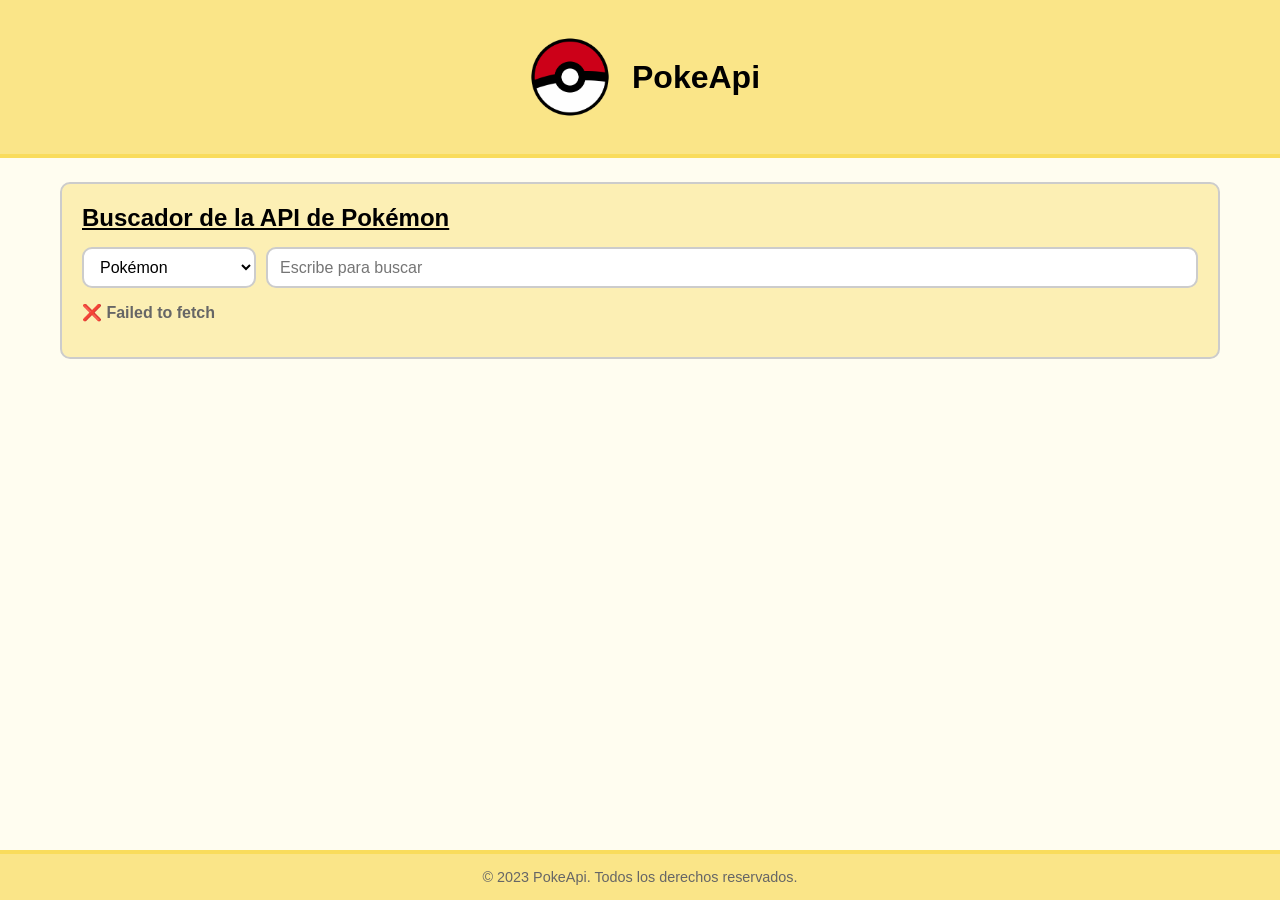
<file: index.html>
<!DOCTYPE html>
<html lang="es">
<head>
    <meta charset="UTF-8">
    <meta name="viewport" content="width=device-width, initial-scale=1.0">
    <link rel="stylesheet" href="assets/css/style.css">
    <link rel="icon" type="image/png" href="assets/img/bola-pokemon.png">
    <title>PokeApi</title>
</head>
<body>
    <header>
        <img src="assets/img/bola-pokemon.png" alt="Logo PokeApi">
        <h1>PokeApi</h1>
    </header>
    <main>
        <section class="card">
            <h2>Buscador de la API de Pokémon</h2>
            <form class="search-controls" role="search" onsubmit="event.preventDefault();">
                <select id="entityTypes" class="form-select" aria-label="Selección de categoría">
                    <option value="pokemon">Pokémon</option>
                    <option value="type">Tipo</option>
                    <option value="ability">Habilidades</option>
                    <option value="move">Movimientos</option>
                    <option value="item">Objetos</option>
                    <option value="location">Localizaciones</option>
                    <option value="region">Regiones</option>
                    <option value="generation">Generaciones</option>
                    <option value="egg-group">Grupos de Huevo</option>
                </select>
                <input type="text" id="searchInput" class="search-input" placeholder="Escribe para buscar" aria-label="Campo de búsqueda">
            </form>
            <p id="searchState" class="search-state hidden" role="status" aria-live="polite">Cargando resultados...</p>
            <output id="searchResults" class="results-grid">
                <!-- Tarjetas dinámicas desde la API -->
            </output>
        </section>
    </main>
    <footer>
        <p>&copy; 2023 PokeApi. Todos los derechos reservados.</p>
    </footer>
    <script src="assets/js/api.js"></script>
    <script src="assets/js/ui.js"></script>
</body>
</html>
</file>
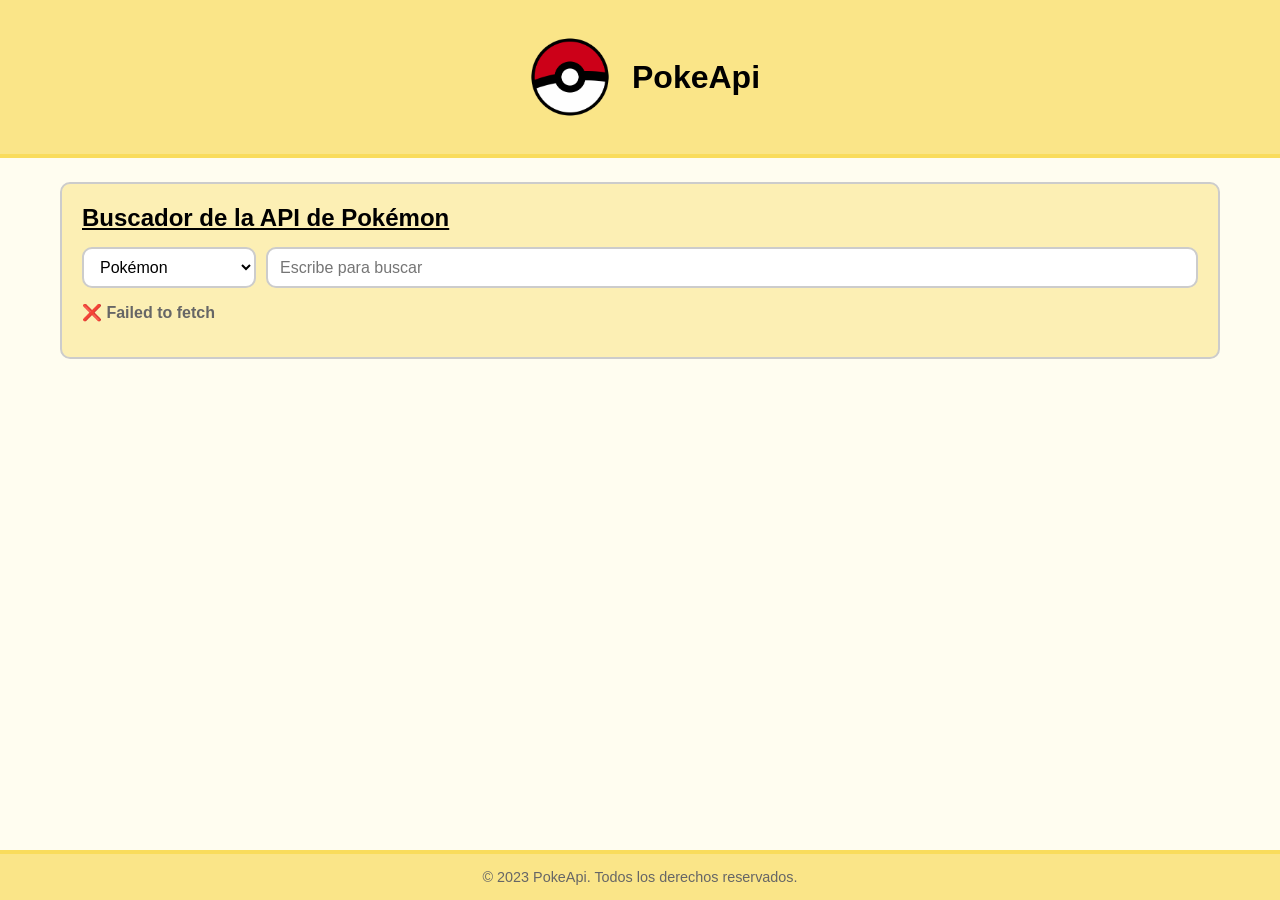
<file: detalle.html>
<!DOCTYPE html>
<html lang="es">
<head>
    <meta charset="UTF-8">
    <meta name="viewport" content="width=device-width, initial-scale=1.0">
    <title>Detalle Objeto</title>
    <link rel="stylesheet" href="assets/css/style.css">
    <link rel="icon" type="image/png" href="assets/img/bola-pokemon.png">
</head>
<body>
    <header>
        <img src="assets/img/bola-pokemon.png" alt="Logo PokeApi">
        <h1>PokeApi</h1>
    </header>
    <main class="app-container">

    <!-- Botón volver al buscador -->
    <a href="index.html" class="btn-back">← Volver al buscador</a>

    <!--
        Contenedor donde se inyecta todo el detalle dinámicamente.
        Empieza con el spinner de carga.
    -->
    <div id="detailContainer">
        <p class="detail-loading">Cargando datos...</p>
    </div>

</main>
    <footer>
        <p>&copy; 2023 PokeApi. Todos los derechos reservados.</p>
    </footer>
    <script src="assets/js/api.js"></script>
    <script src="assets/js/detalle.js"></script>
</body>
</html>
</file>
<file: assets/css/style.css>
:root {
    --amarillo:       #F9DC5C;
    --amarillo-claro: #FAE588;
    --fondo-card:     #FCEFB4;
    --fondo-body:     #fffdf0;
    --borde:          #F9DC5C;
    --muted:          #666;
    --radio:          10px;
}

*{
    padding: 0;
    margin: 0;
    box-sizing: border-box;
}


body {
    font-family: 'Outfit', Arial, sans-serif;
    background-color: var(--fondo-body);
    display: flex;
    flex-direction: column;
    min-height: 100vh;
}

h2{
    text-decoration: underline;
}

a { color: inherit; text-decoration: none; }


/*Header*/

header {
    background-color: var(--amarillo-claro);
    padding: 15px 20px;
    border-bottom: 4px solid var(--borde);
    display: flex;
    justify-content: center;
    align-items: center;
    gap: 12px;
}

header img{ width: 100px;}

/*Main*/

main{
    padding: 24px 20px;
    flex: 1;
    max-width: 1200px;
    width: 100%;
    display: flex;
    flex-direction: column;
    gap:20px;
    margin: 0 auto;
}

.card{
    background-color: var(--fondo-card);
    border: 2px solid #ccc;
    border-radius: var(--radio);
    padding: 20px;
    display: flex;
    flex-direction: column;
    gap: 15px;
}

/*Buscador*/
.search-controls{
    display: flex;
    gap: 10px;
    flex-wrap: wrap;
}

.form-select, .search-input{
    padding: 9px 12px;
    font-size: 1rem;
    border: 2px solid #ccc;
    border-radius: var(--radio);
    background: #fff;
    font-family: inherit;
}

.search-input { flex: 1; min-width: 160px; }

.form-select:focus, .search-input:focus {
    outline: none;
    border-color: var(--amarillo);
}

.search-state {
    font-weight: 600;
    color: var(--muted);
}

.hidden {
    display: none;
}

/*Footer*/
footer{
    background-color: var(--amarillo-claro);
    text-align: center;
    padding: 15px;
    border-top: 4px solid var(--borde);
    font-size: .9rem;
    color: var(--muted);
    width: 100%;
}

/*Resultados*/
.results-grid {
    display: grid;
    grid-template-columns: repeat(auto-fill, minmax(140px, 1fr));
    gap: 15px;
}

.poke-card{
    background: #fff;
    border: 2px solid var(--borde);
    border-radius: var(--radio);
    text-align: center;
    overflow: hidden;
    transition: transform .18s, box-shadow .18s;
}

.poke-card:hover {
    transform: translateY(-4px);
    box-shadow: 0 6px 18px rgba(0,0,0,.12);
}

.poke-card a {
    display: flex;
    flex-direction: column;
    align-items: center;
    padding: 12px 8px;
    gap: 4px;
}

.poke-card img {
    width: 96px;
    height: 96px;
    object-fit: contain;
}

.poke-card h3 {
    font-size: .9rem;
    text-transform: capitalize;
    font-weight: 700;
}

.poke-id {
    font-size: .75rem;
    color: var(--muted);
}

/*Grid*/
.generic-card{
    background: #fff;
    border: 2px solid var(--borde);
    border-radius: var(--radio);
    transition: transform .18s, box-shadow .18s;
}

.generic-card:hover {
    transform: translateY(-3px);
    box-shadow: 0 4px 14px rgba(0,0,0,.1);
}

.generic-card a {
    display: block;
    padding: 14px 16px;
}

.generic-card h3 {
    font-size: .95rem;
    text-transform: capitalize;
}

/*Tipo*/
.poke-types {
    display: flex;
    flex-wrap: wrap;
    gap: 4px;
    justify-content: center;
}

.type-badge {
    font-size: .7rem;
    font-weight: 700;
    color: #fff;
    padding: 2px 8px;
    border-radius: 20px;
    text-transform: capitalize;
}

/*Boton de volver en detalle*/
.btn-back {
    display: inline-block;
    padding: 8px 16px;
    background: var(--amarillo);
    border-radius: var(--radio);
    font-weight: 700;
    font-size: .9rem;
    transition: opacity .2s;
}

.btn-back:hover { opacity: .75; }

/*Detalle izquierda*/
.detail-layout {
    display: flex;
    gap: 28px;
    flex-wrap: wrap;
    align-items: flex-start;
}

.detail-panel-left {
    flex: 0 0 220px;
    display: flex;
    flex-direction: column;
    align-items: center;
    gap: 10px;
    background: var(--fondo-card);
    border: 2px solid var(--borde);
    border-radius: var(--radio);
    padding: 20px 16px;
}

.detail-panel-left img {
    width: 180px;
    height: 180px;
    object-fit: contain;
}

.detail-id {
    font-size: .85rem;
    color: var(--muted);
    font-weight: 600;
}

.detail-name {
    font-size: 1.4rem;
    text-transform: capitalize;
    font-weight: 800;
}

.sprite-row {
    display: flex;
    gap: 6px;
    flex-wrap: wrap;
    justify-content: center;
}

.sprite-mini {
    width: 56px;
    height: 56px;
    object-fit: contain;
    border: 2px solid #ddd;
    border-radius: 8px;
    cursor: pointer;
    transition: border-color .2s;
}

.sprite-mini:hover { border-color: var(--amarillo); }


/*Detalle derecha*/
.detail-panel-right {
    flex: 1;
    min-width: 260px;
    display: flex;
    flex-direction: column;
    gap: 16px;
}

.detail-section {
    background: var(--fondo-card);
    border: 2px solid var(--borde);
    border-radius: var(--radio);
    padding: 16px;
    display: flex;
    flex-direction: column;
    gap: 10px;
}

.detail-section h3 {
    font-size: 1rem;
    border-bottom: 1px solid var(--borde);
    padding-bottom: 6px;
}

/*Info*/
.info-grid {
    display: grid;
    grid-template-columns: repeat(auto-fill, minmax(130px, 1fr));
    gap: 10px;
}

.info-item {
    display: flex;
    flex-direction: column;
    gap: 2px;
}

.info-item .label {
    font-size: .75rem;
    color: var(--muted);
    text-transform: uppercase;
    font-weight: 700;
}

.info-item .value {
    font-size: .95rem;
    font-weight: 600;
    text-transform: capitalize;
}

/*Estadisticas*/
.stats-list {
    display: flex;
    flex-direction: column;
    gap: 6px;
}

.stat-row {
    display: flex;
    align-items: center;
    gap: 8px;
}

.stat-name {
    width: 72px;
    font-size: .8rem;
    text-transform: capitalize;
    color: var(--muted);
    flex-shrink: 0;
}

.stat-val {
    width: 32px;
    font-weight: 700;
    font-size: .85rem;
    text-align: right;
    flex-shrink: 0;
}

.stat-bar-bg {
    flex: 1;
    height: 8px;
    background: #ddd;
    border-radius: 4px;
    overflow: hidden;
}

.stat-bar {
    height: 100%;
    border-radius: 4px;
    transition: width .4s ease;
}

/*Habilidades*/
.moves-grid {
    display: flex;
    flex-wrap: wrap;
    gap: 6px;
}

.move-badge {
    font-size: .78rem;
    padding: 3px 10px;
    background: var(--amarillo-claro);
    border: 1px solid var(--borde);
    border-radius: 20px;
    text-transform: capitalize;
    font-weight: 600;
}

/*Estados de carga y error*/
.detail-loading,
.detail-error {
    text-align: center;
    padding: 40px;
    font-size: 1.1rem;
    color: var(--muted);
}
</file>
